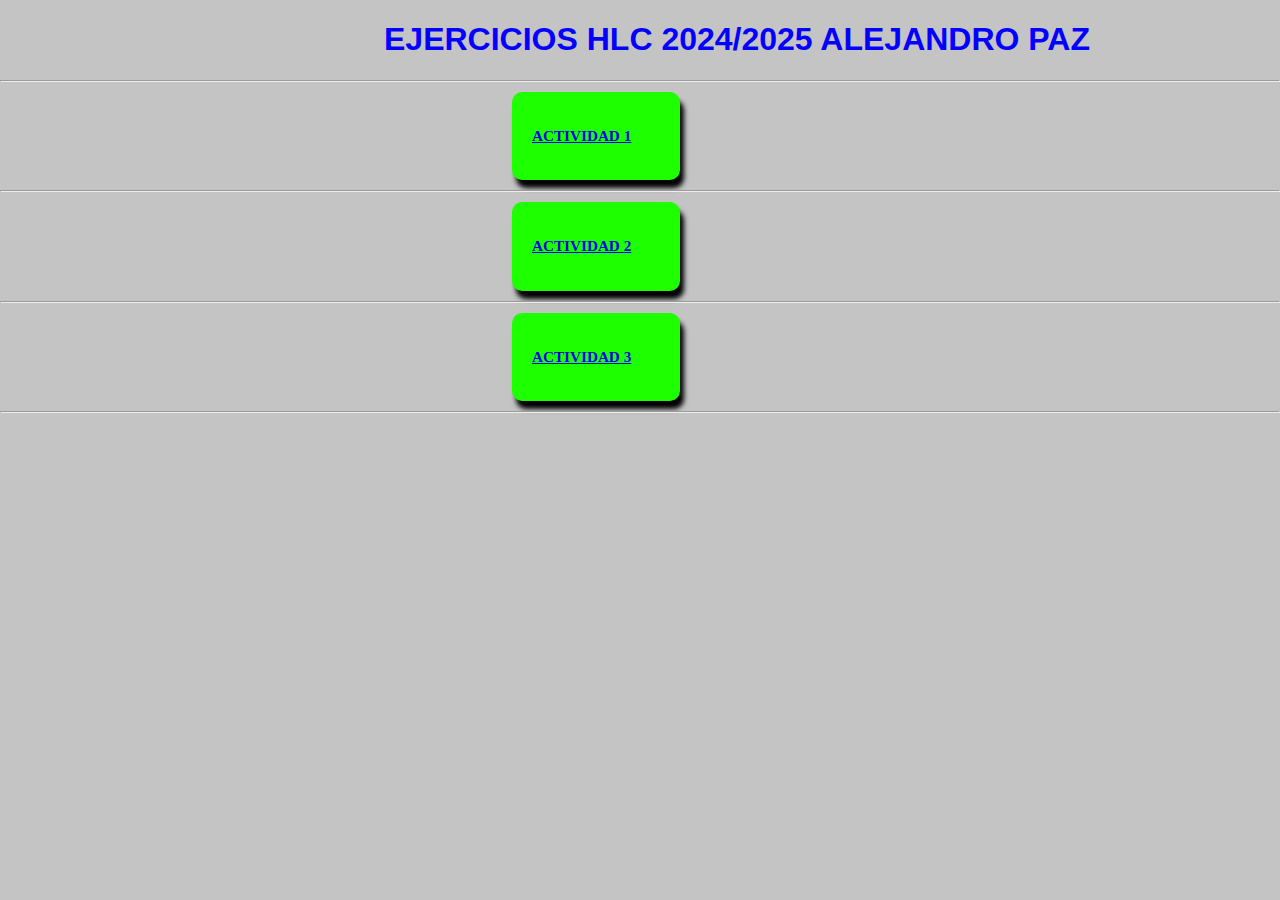
<file: index.html>
<!DOCTYPE html>
<html lang="en">
<head>
    <meta charset="UTF-8">
    <meta name="viewport" content="width=device-width, initial-scale=1.0">
    <title>Document</title>
    <link rel="stylesheet" href="styleindex.css">
</head>
<body>
    <div class="titulo">
    <h1>EJERCICIOS HLC 2024/2025 ALEJANDRO PAZ</h1>
    </div>
    <hr>
    </body>

    <div class="box">
        <a href="a1.html" target="_blank"><H3>ACTIVIDAD 1</H3></a>
    </div>
    <hr>
    <div class="box2">
        <a href="a2.html" target="_blank"><H3>ACTIVIDAD 2</H3></a>
    </div>
    <hr>
    <div class="box3">
        <a href="a6/index.html" target="_blank"><H3>ACTIVIDAD 3</H3></a>
    </div>
    <hr>
</html>
</file>
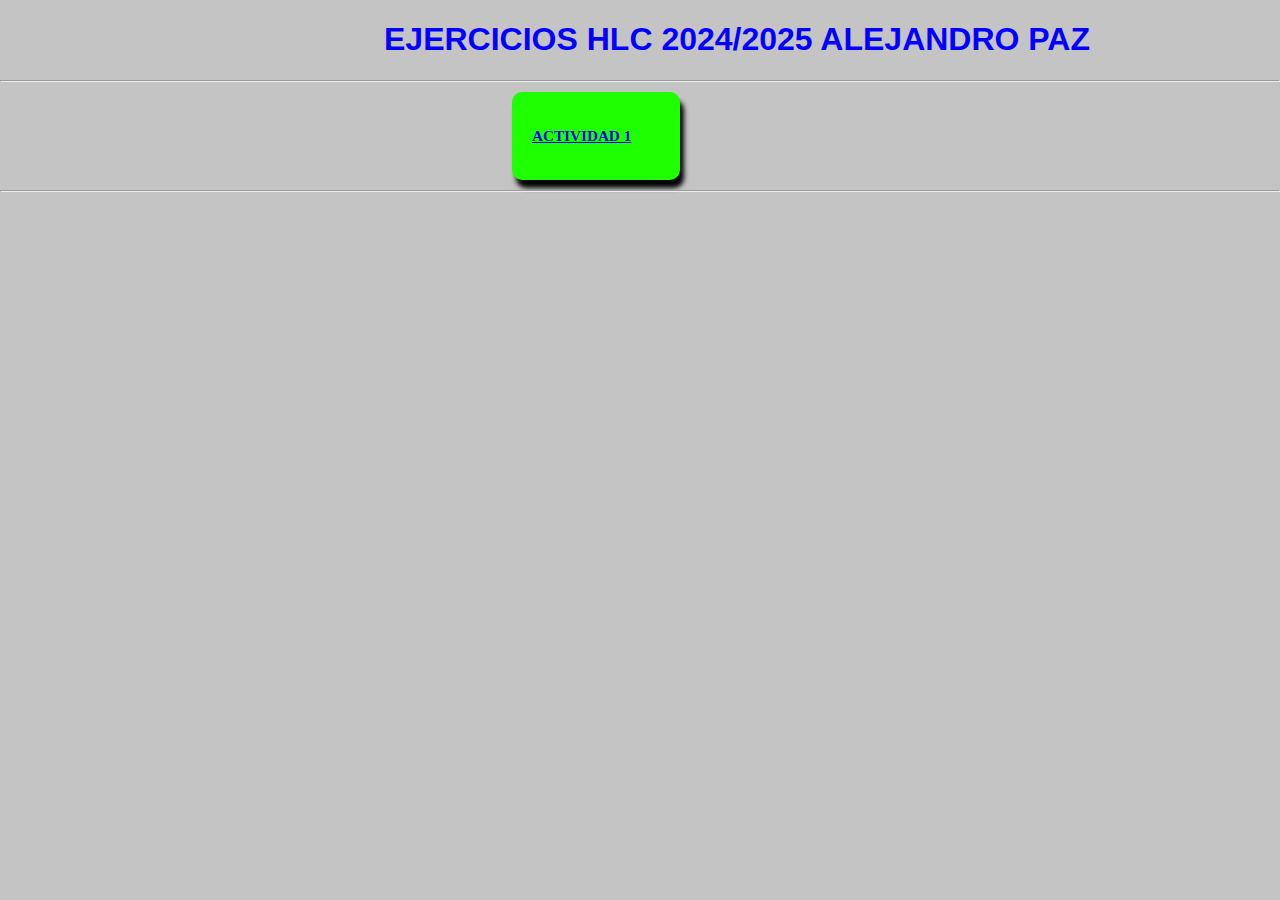
<file: HLC_T3/index.html>
<!DOCTYPE html>
<html lang="en">
<head>
    <meta charset="UTF-8">
    <meta name="viewport" content="width=device-width, initial-scale=1.0">
    <title>Document</title>
    <link rel="stylesheet" href="styleindex.css">
</head>
<body>
    <div class="titulo">
    <h1>EJERCICIOS HLC 2024/2025 ALEJANDRO PAZ</h1>
    </div>
    <hr>
    </body>

    <div class="box">
        <a href="/a1/a1.html" target="_blank"><H3>ACTIVIDAD 1</H3></a>
    </div>
    <hr>
</html>
</file>
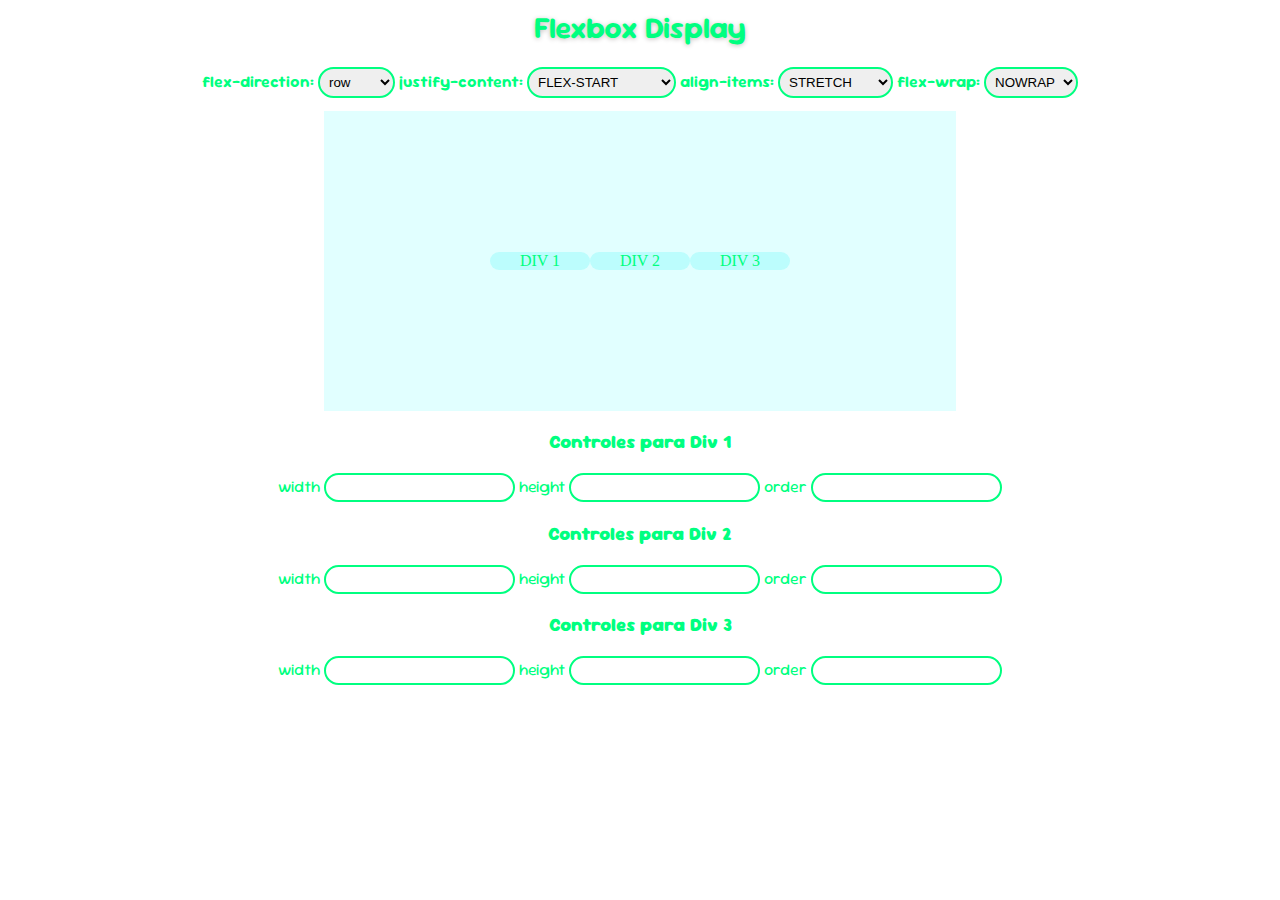
<file: a2.html>
<!DOCTYPE html>
<html lang="es">
<head>
   <div>
    <link rel="preconnect" href="https://fonts.googleapis.com">
    <link rel="preconnect" href="https://fonts.gstatic.com" crossorigin>
    <link href="https://fonts.googleapis.com/css2?family=Sour+Gummy:ital,wght@0,100..900;1,100..900&display=swap" rel="stylesheet">
   </div>
    <meta charset="UTF-8">
    <meta name="viewport" content="width=device-width, initial-scale=1.0">
    <title>Flexbox Display APR</title>
<body>
    <link rel="stylesheet" href="style2.css">
<header><b>Flexbox Display</b></header>

<form id="flexForm">
<label for="flexForm"><b>flex-direction:</b></label>
    <select id="flexDirection" list="flexDirection" name="flexDirection">
      <option value="row">row</option>
      <option value="column">column</option></select>

    <label for="flexForm"><b>justify-content:</b></label>
    <select id="justifyContent" list="justifyContent" name="justifyContent">
        <option value="flex-start">FLEX-START</option>
        <option value="flex-end">FLEX-END</option>
        <option value="center">CENTER</option>
        <option value="space-between">SPACE-BEETWEN</option>
        <option value="space-around">SPACE-AROUND</option>
        <option value="space-evenly">SPACE-EVENLY</option></select>

    <label for="alignItems"><b>align-items:</b></label>
    <select id="alignItems" list="alignItems" name="alignItems">
        <option value="stretch">STRETCH</option>
        <option value="flex-start">FLEX-START</option>
        <option value="flex-end">FLEX-END</option>
        <option value="center">CENTER</option>
        <option value="baseline">BASELINE</option></select>

        <label for="flexForm"><b>flex-wrap:</b></label>
        <select id="flexWrap" list="flexWrap" name="flexWrap">
                  <option value="nowrap">NOWRAP</option>
                  <option value="wrap">WRAP</option>WRAP-REVERSE</option></select>
        </form>

<div class="container" id="flexContainer">
<Div id="item1" class="item">DIV 1</Div>
<Div id="item2" class="item">DIV 2</Div>
<Div id="item3" class="item">DIV 3</div></Div>

<h3><b>Controles para Div 1</b></h3>
<label for="width1">width</label>
<input type="text" id="width1">
<label for="height1">height</label>
<input type="text" id="height1">
<label for="order1">order</label>
<input type="number" id="order1">

<h3><b>Controles para Div 2</b></h3>

<label for="width2">width</label>
<input type="text" id="width2">
<label for="height2">height</label>
<input type="text" id="height2">
<label for="order2">order</label>
<input type="number" id="order2">

<h3><b>Controles para Div 3</b></h3>
<label for="width3">width</label>
<input type="text" id="width3">
<label for="height3">height</label>
<input type="text" id="height3">
<label for="order3">order</label>
<input type="number" id="order3">
<script>
    const flexForm = document.getElementById('flexForm');
    const flexContainer = document.getElementById('flexContainer');
    const items = document.querySelectorAll('.item');

    // Cambiar propiedades del contenedor
    flexForm.addEventListener('change', function() {
        const direction = document.getElementById('flexDirection').value;
        const justify = document.getElementById('justifyContent').value;
        const align = document.getElementById('alignItems').value;
        const wrap = document.getElementById('flexWrap').value;

        flexContainer.style.flexDirection = direction;
        flexContainer.style.justifyContent = justify;
        flexContainer.style.alignItems = align;
        flexContainer.style.flexWrap = wrap;
    });

    // Función para aplicar cambios a cada div
    function applyStyles() {
        items.forEach((item, index) => {
            const width = document.getElementById(`width${index + 1}`).value;
            const height = document.getElementById(`height${index + 1}`).value;
            const order = document.getElementById(`order${index + 1}`).value;

            if (width) {
                item.style.width = width;
            }
            if (height) {
                item.style.height = height;
            }
            if (order) {
                item.style.order = order;
            }
        });
    }

    // Añadir event listeners a los inputs de cada div
    for (let i = 1; i <= items.length; i++) {
        document.getElementById(`width${i}`).addEventListener('input', applyStyles);
        document.getElementById(`height${i}`).addEventListener('input', applyStyles);
        document.getElementById(`order${i}`).addEventListener('input', applyStyles);
    }
</script>

</body>
</html>
</file>
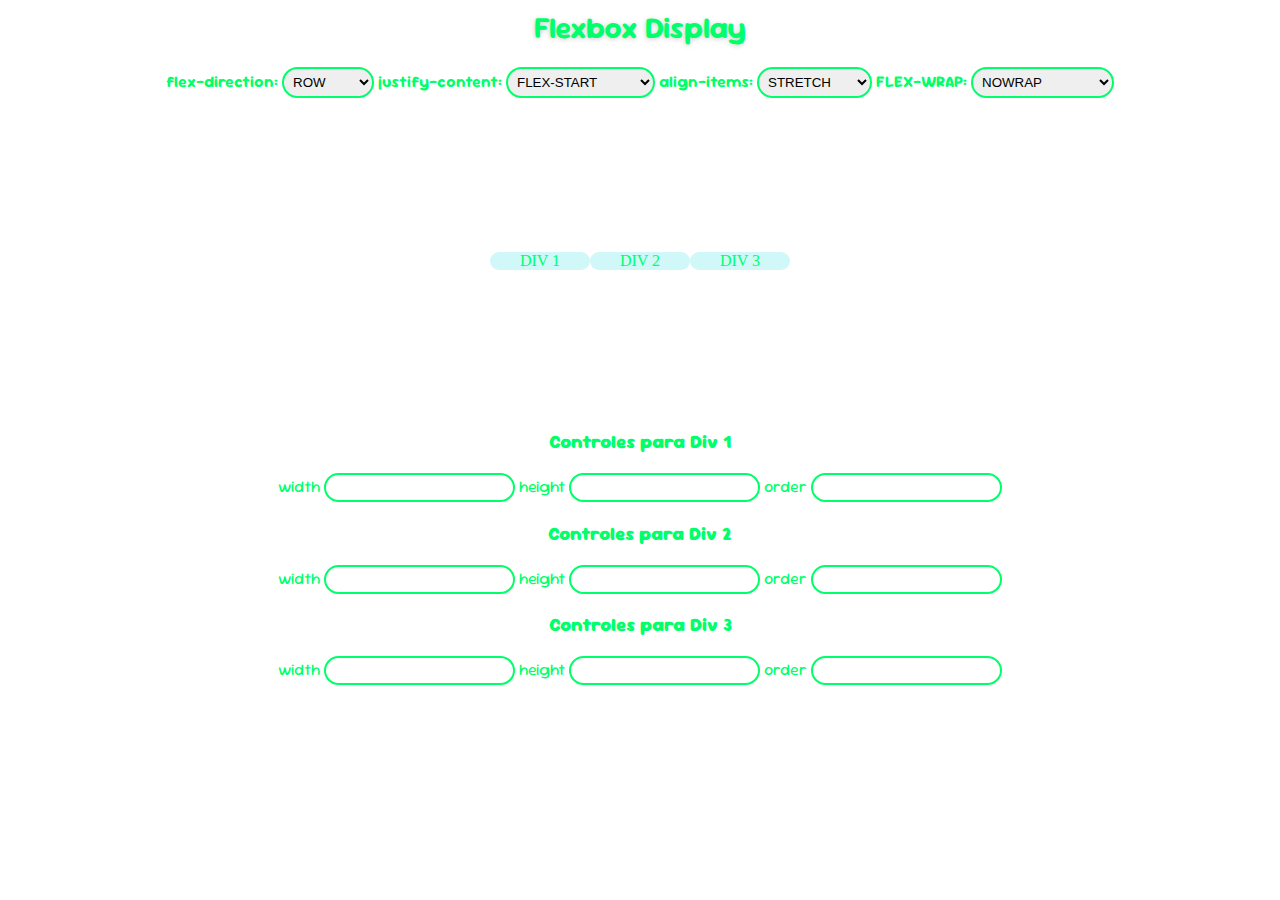
<file: a2/1.html>
<!DOCTYPE html>
<html lang="es">
<head>
   <div>
    <link rel="preconnect" href="https://fonts.googleapis.com">
    <link rel="preconnect" href="https://fonts.googleapis.com">
    <link rel="preconnect" href="https://fonts.gstatic.com" crossorigin>
    <link href="https://fonts.googleapis.com/css2?family=Sour+Gummy:ital,wght@0,100..900;1,100..900&display=swap" rel="stylesheet">
   </div>
    <meta charset="UTF-8">
    <meta name="viewport" content="width=device-width, initial-scale=1.0">
    <title>Flexbox Display APR</title>
<body>
    <link rel="stylesheet" href="style.css">
<header><b>Flexbox Display</b></header>

<form id="flexForm">
<label for="flexForm"><b>flex-direction:</b></label>
    <select id="flexDirection" list="flexDirection" name="flexDirection">
      <option value="row">ROW</option>
      <option value="column">COLUMN</option></select>

    <label for="flexForm"><b>justify-content:</b></label>
    <select id="justifyContent" list="justifyContent" name="justifyContent">
        <option value="flex-start">FLEX-START</option>
        <option value="flex-end">FLEX-END</option>
        <option value="center">CENTER</option>
        <option value="space-between">SPACE-BEETWEN</option>
        <option value="space-around">SPACE-AROUND</option>
        <option value="space-evenly">SPACE-EVENLY</option></select>

    <label for="alignItems"><b>align-items:</b></label>
    <select id="alignItems" list="alignItems" name="alignItems">
        <option value="stretch">STRETCH</option>
        <option value="flex-start">FLEX-START</option>
        <option value="flex-end">FLEX-END</option>
        <option value="center">CENTER</option>
        <option value="baseline">BASELINE</option></select>

        <label for="flexForm"><b>FLEX-WRAP:</b></label>
        <select id="flexWrap" list="flexWrap" name="flexWrap">
                  <option value="nowrap">NOWRAP</option>
                  <option value="wrap">WRAP</option>
                  <option value="wrap-reverse">WRAP-REVERSE</option></select>
        </form>

<div class="container" id="flexContainer">
<Div id="item1" class="item">DIV 1</Div>
<Div id="item2" class="item">DIV 2</Div>
<Div id="item3" class="item">DIV 3</div></Div>

<h3><b>Controles para Div 1</b></h3>
<label for="width1">width</label>
<input type="text" id="width1">
<label for="height1">height</label>
<input type="text" id="height1">
<label for="order1">order</label>
<input type="number" id="order1">

<h3><b>Controles para Div 2</b></h3>

<label for="width2">width</label>
<input type="text" id="width2">
<label for="height2">height</label>
<input type="text" id="height2">
<label for="order2">order</label>
<input type="number" id="order2">

<h3><b>Controles para Div 3</b></h3>
<label for="width3">width</label>
<input type="text" id="width3">
<label for="height3">height</label>
<input type="text" id="height3">
<label for="order3">order</label>
<input type="number" id="order3">
<script>
    const flexForm = document.getElementById('flexForm');
    const flexContainer = document.getElementById('flexContainer');
    const items = document.querySelectorAll('.item');

    // Para cambiar propiedades del contenedor
    flexForm.addEventListener('change', function() {
        const direction = document.getElementById('flexDirection').value;
        const justify = document.getElementById('justifyContent').value;
        const align = document.getElementById('alignItems').value;
        const wrap = document.getElementById('flexWrap').value;

        flexContainer.style.flexDirection = direction;
        flexContainer.style.justifyContent = justify;
        flexContainer.style.alignItems = align;
        flexContainer.style.flexWrap = wrap;
    });

    // Para aplicar cambios a cada DIV
    function applyStyles() {
        items.forEach((item, index) => {
            const width = document.getElementById(`width${index + 1}`).value;
            const height = document.getElementById(`height${index + 1}`).value;
            const order = document.getElementById(`order${index + 1}`).value;

            if (width) {
                item.style.width = width;
            }
            if (height) {
                item.style.height = height;
            }
            if (order) {
                item.style.order = order;
            }
        });
    }

    // Para añadir event listeners a los inputs (DIV)
    for (let i = 1; i <= items.length; i++) {
        document.getElementById(`width${i}`).addEventListener('input', applyStyles);
        document.getElementById(`height${i}`).addEventListener('input', applyStyles);
        document.getElementById(`order${i}`).addEventListener('input', applyStyles);
    }
</script>

</body>
</html>
</file>
<file: styleindex.css>
body{
    background-color: rgba(0, 0, 0, 0.233);
    font-family: Impact, Haettenschweiler, 'Arial Narrow Bold', sans-serif;
    color: rgb(4, 0, 255);
    margin: 0;
}

.titulo{
    margin-left: 30%;}

.box{
    background-color: rgb(30, 255, 0);
    padding: 20px;
    margin: 10px;
    width: 10%;
    border-radius: 10px;
    text-align: justify;
    color: rgb(0, 0, 0);
    font-family: Georgia, 'Times New Roman', Times, serif;
    box-shadow: 04px 8px 5px rgb(0, 0, 0);
    font-size: 13px;
}
.box{
    margin-left: 40%;}

.box:active 
{
    box-shadow: none;
}

.box:hover 
{
    cursor: pointer;
}
.box2{
    background-color: rgb(30, 255, 0);
    padding: 20px;
    margin: 10px;
    width: 10%;
    border-radius: 10px;
    text-align: justify;
    color: rgb(0, 0, 0);
    font-family: Georgia, 'Times New Roman', Times, serif;
    box-shadow: 04px 8px 5px rgb(0, 0, 0);
    font-size: 13px;
}
.box2{
    margin-left: 40%;}

.box2:active 
{
    box-shadow: none;
}

.box2:hover 
{
    cursor: pointer;
}
.box3{
    background-color: rgb(30, 255, 0);
    padding: 20px;
    margin: 10px;
    width: 10%;
    border-radius: 10px;
    text-align: justify;
    color: rgb(0, 0, 0);
    font-family: Georgia, 'Times New Roman', Times, serif;
    box-shadow: 04px 8px 5px rgb(0, 0, 0);
    font-size: 13px;
}
.box3{
    margin-left: 40%;}

.box3:active 
{
    box-shadow: none;
}

.box3:hover 
{
    cursor: pointer;
}
</file>
<file: HLC_T3/styleindex.css>
body{
    background-color: rgba(0, 0, 0, 0.233);
    font-family: Impact, Haettenschweiler, 'Arial Narrow Bold', sans-serif;
    color: rgb(4, 0, 255);
    margin: 0;
}

.titulo{
    margin-left: 30%;}

.box{
    background-color: rgb(30, 255, 0);
    padding: 20px;
    margin: 10px;
    width: 10%;
    border-radius: 10px;
    text-align: justify;
    color: rgb(0, 0, 0);
    font-family: Georgia, 'Times New Roman', Times, serif;
    box-shadow: 04px 8px 5px rgb(0, 0, 0);
    font-size: 13px;
}
.box{
    margin-left: 40%;}

.box:active 
{
    box-shadow: none;
}

.box:hover 
{
    cursor: pointer;
}
</file>
<file: style2.css>
.SOUR-GUMMY-Normal {
    font-family: "Sour Gummy", serif;
    font-weight: 200;
    font-style: normal;
  }
  
  .SOUR-GUMMY-Italic {
    font-family: "Sour Gummy", serif;
    font-weight: 300;
    font-style: italic;
  }
  
  .SOUR-GUMMY-Normal {
    font-family: "Sour Gummy", serif;
    font-weight: 600;
    font-style: normal;
  }
  
  .SOUR-GUMMY-Normal {
    font-family: "Sour Gummy", serif;
    font-weight: 500;
    font-style: normal;
  }
  
  .SOUR-GUMMY-Italic {
    font-family: "Sour Gummy", serif;
    font-weight: 400;
    font-style: italic;
  }
  
  .SOUR-GUMMY-Normal {
    font-family: "Sour Gummy", serif;
    font-weight: 300;
    font-style: normal;
  }
header{
    color:rgb(0, 255, 128);
    text-align: center;
    text-shadow: rgb(197, 192, 192) 0px 1px 5px ;
    font-size:30px;
    margin-bottom:20px;
}
body{
    font-family: "Sour Gummy", serif;
    font-style:unset;
    color: rgb(0, 255, 128);
    font-weight: 400;
    font-style:normal;
    border-radius: 25px;
    text-align: center;
    background-image: url(https://www.sgclark.com/blog/wp-content/uploads/2023/08/europe_soccer_spain_real_betis_third.png);
    background-size: 250px 150px;
}
input, select{
  border-radius: 25px;
    border: 2px solid rgb(0, 255, 128);
    border-color: rgb(0, 255, 128);;
    padding: 5px;
}
.container {
  background-color: rgb(225, 255, 255);
    display:flex;
    justify-content: center;
    align-items: center;
    height: 300px;
    width: 50%;
    margin-left: auto;
    margin-right: auto;
    margin-top: 1%;
    margin-bottom: 1%;
}
.item {
  background-color: rgba(41, 243, 243, 0.2); 
  width: 100px;
  border-radius: 15px; 
  align-items: center;
  color: rgb(0, 255, 128);
  font-family: Comic Neue;
  font-weight: 400;
  text-align: center;
  margin-top: 1%;
  margin-bottom: 1%;
  transition: ease-in-out;
  transition-duration: 2s;
}
.item2 {
  background-color: rgba(26, 226, 226, 0.2); 
  width: 100px;
  border-radius: 15px; 
  align-items: center;
  color: rgb(0, 255, 128);;
  font-family: "Sour Gummy", serif;
  font-weight: 400;
  text-align: center;
  margin-top: 1%;
  margin-bottom: 1%;
  transition: ease-in-out;
  transition-duration: 2s;
}
.item3 {
  background-color: rgba(26, 226, 226, 0.2); 
  width: 100px;
  border-radius: 15px; 
  align-items: center;
  color: rgb(0, 255, 128);;
  font-family: "Sour Gummy", serif;
  font-weight: 400;
  text-align: center;
  margin-top: 1%;
  margin-bottom: 1%;
  transition: ease-in-out;
  transition-duration: 2s;
}
</file>
<file: a2/style.css>
.SOUR-GUMMY-Normal {
    font-family: "Sour Gummy", sans-serif;
    font-weight: 400;
    font-style: normal;
  }
  
  .SOUR-GUMMY-Italic {
    font-family: "Sour Gummy", sans-serif;
    font-weight: 300;
    font-style: italic;
  }
  
  .SOUR-GUMMY-Normal {
    font-family: "Sour Gummy", sans-serif;
    font-weight: 600;
    font-style: normal;
  }
  
  .SOUR-GUMMY-Normal {
    font-family: "Sour Gummy", sans-serif;
    font-weight: 500;
    font-style: normal;
  }
  
  .SOUR-GUMMY-Italic {
    font-family: "Sour Gummy", sans-serif;
    font-weight: 200;
    font-style: italic;
  }
  
  .SOUR-GUMMY-Normal {
    font-family: "Sour Gummy", sans-serif;
    font-weight: 700;
    font-style: normal;
  }
header{
    color:rgb(0, 255, 106);
    text-align: center;
    text-shadow: rgb(206, 204, 204) 0px 1px 5px ;
    font-size:30px;
    margin-bottom:20px;
}
body{
    font-family: "Sour Gummy", sans-serif;
    font-style:unset;
    color: rgb(0, 255, 106);
    font-weight: 400;
    font-style:normal;
    border-radius: 25px;
    text-align: center;
   background-image: url(https://www.sgclark.com/blog/wp-content/uploads/2023/08/europe_soccer_spain_real_betis_third.png);
   background-size: 250px 150px; 
  }

input, select{
  border-radius: 25px;
    border: 2px solid rgb(0, 255, 106);
    border-color: rgb(0, 255, 106);
    padding: 5px;
}
.container {
  background-color: rgb(255, 255, 255);
    display:flex;
    justify-content: center;
    align-items: center;
    height: 300px;
    width: 50%;
    margin-left: auto;
    margin-right: auto;
    margin-top: 1%;
    margin-bottom: 1%;
}
.item {
  background-color: rgba(19, 219, 219, 0.2); 
  width: 100px;
  border-radius: 15px; 
  align-items: center;
  color: rgb(0, 255, 106);
  font-family: Comic Neue;
  font-weight: 400;
  text-align: center;
  margin-top: 1%;
  margin-bottom: 1%;
  transition: ease-in-out;
  transition-duration: 2s;
}
.item2 {
  background-color: rgba(26, 226, 226, 0.2); 
  width: 100px;
  border-radius: 15px; 
  align-items: center;
  color: rgb(0, 255, 106);
  font-family: system-ui, -apple-system, BlinkMacSystemFont, 'Segoe UI', Roboto, Oxygen, Ubuntu, Cantarell, 'Open Sans', 'Helvetica Neue', sans-serif;
  font-weight: 400;
  text-align: center;
  margin-top: 1%;
  margin-bottom: 1%;
  transition: ease-in-out;
  transition-duration: 2s;
}
.item3 {
  background-color: rgba(19, 219, 219, 0.2);
  width: 100px;
  border-radius: 15px; 
  align-items: center;
  color: rgb(0, 255, 106);
  font-family: system-ui, -apple-system, BlinkMacSystemFont, 'Segoe UI', Roboto, Oxygen, Ubuntu, Cantarell, 'Open Sans', 'Helvetica Neue', sans-serif Neue;
  font-weight: 400;
  text-align: center;
  margin-top: 1%;
  margin-bottom: 1%;
  transition: ease-in-out;
  transition-duration: 2s;
}
</file>
